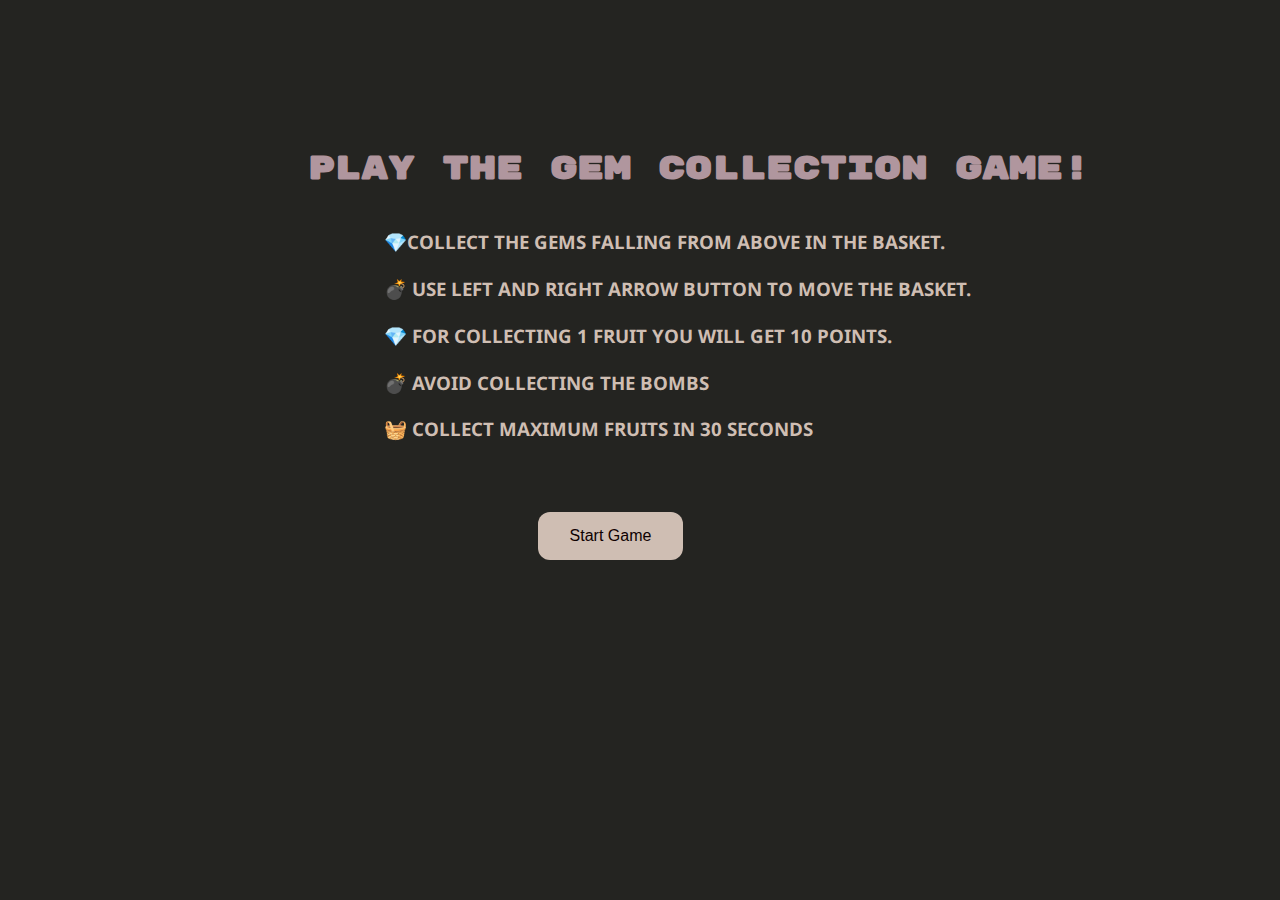
<file: gem-collection-game/index.html>
<!DOCTYPE html>
<html lang="en">
<head>
    <meta charset="UTF-8">
    <meta name="viewport" content="width=device-width, initial-scale=1.0">
    <title>Gem Collecting Game</title>
    <link rel="stylesheet" href="style.css">
    <link rel="preconnect" href="https://fonts.googleapis.com">
<link rel="preconnect" href="https://fonts.gstatic.com" crossorigin>
<link href="https://fonts.googleapis.com/css2?family=Rubik+Mono+One&display=swap" rel="stylesheet">
<link href="https://fonts.googleapis.com/css2?family=Noto+Sans+Thai&display=swap" rel="stylesheet">
</head>
<body>
    <div class="heading">
        <h1 >Play the Gem collection Game!</h1>
    </div>
    
    <div class="content">
        <h3><p></p> 💎COLLECT THE GEMS FALLING FROM ABOVE IN THE BASKET. </p> <p>
            💣 USE LEFT AND RIGHT ARROW BUTTON TO MOVE THE BASKET.</p><p>
                💎 FOR COLLECTING 1 FRUIT YOU WILL GET 10 POINTS.</p>
                <p>💣 AVOID COLLECTING THE BOMBS</p>
            <p>🧺 COLLECT MAXIMUM FRUITS IN 30 SECONDS</p></h3>
    </div>
    <a href="game.html"><button class="button">Start Game</button></button></a>
</body>
</html>
</file>
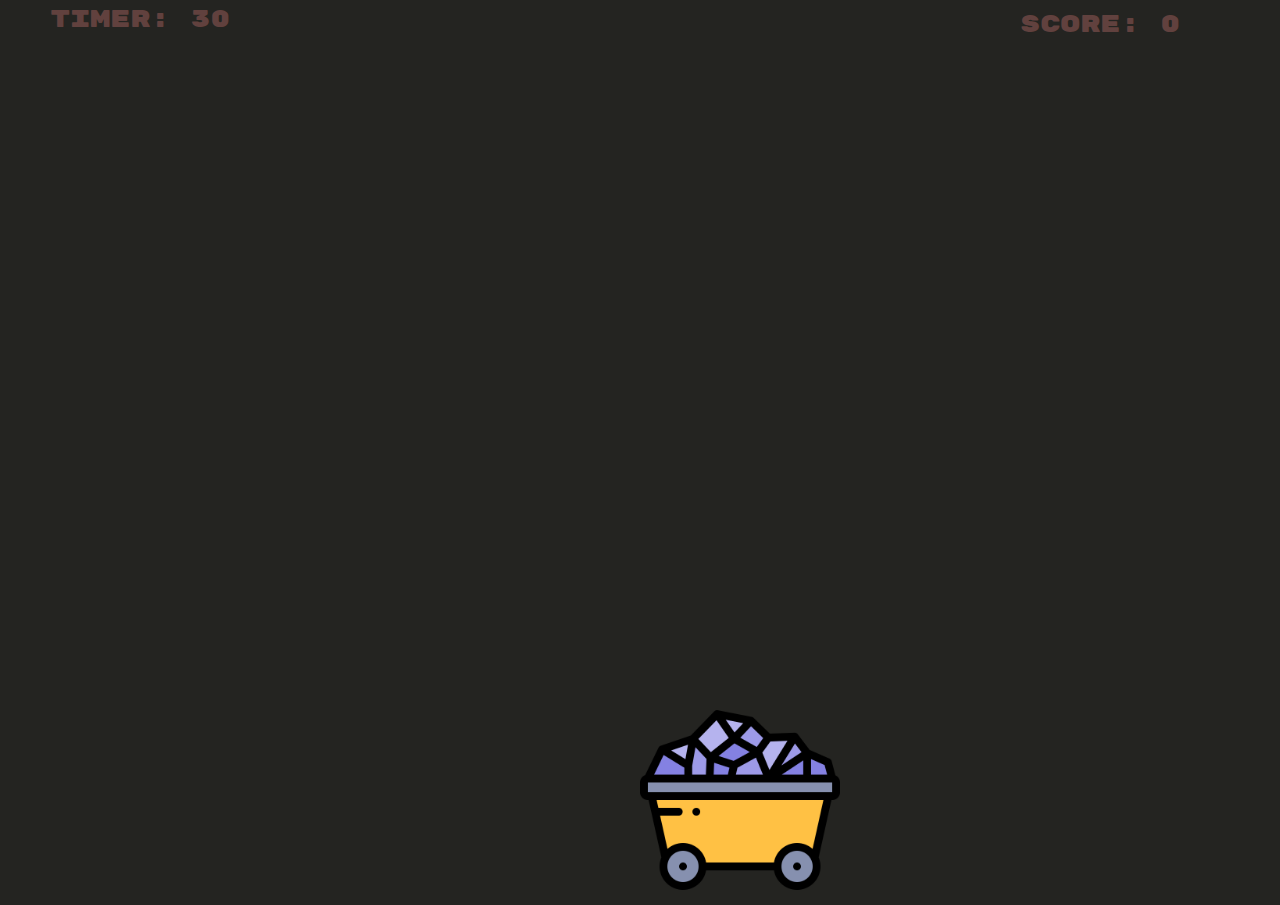
<file: gem-collection-game/game.html>
<!DOCTYPE html>
<html>
<head>
  <title>Fruit Catching Game</title>
  <link rel="stylesheet" href="style.css">
  <link rel="preconnect" href="https://fonts.googleapis.com">
<link rel="preconnect" href="https://fonts.gstatic.com" crossorigin>
<link href="https://fonts.googleapis.com/css2?family=Rubik+Mono+One&display=swap" rel="stylesheet">
</head>
<body>
  <div id="game-container">
    <div id="character">
      <img src="./images/mining-cart.png" alt="">
    </div>
    <div id="score">Score: 0</div>
    <div id="timerVal">Timer: 30</div>
  </div>
  <script src="script.js"></script>
</body>
</html>
</file>
<file: gem-collection-game/style.css>
body {
      margin: 0;
      overflow: hidden;
      font-family: 'Rubik Mono One', sans-serif;;
      background-color: #242421;
        
    }
    
    .heading{
        display: flex;
        justify-content: center;
        align-items: center;
        margin-top: 10%;
        margin-left: 24%;
        position: absolute;
        color: #b0969e;
    }

    .content{
        font-family: 'Noto Sans Thai', sans-serif;
        display: flex;
        justify-content: center;
        align-items: center;
        margin-top: 15%;
        margin-left: 30%;
        font-weight:lighter;
        position: absolute;
        color: #cfbeb3;
    }

    .button{
        background-color: #cfbeb3;
        border: none;
        color: rgb(14, 1, 1);
        padding: 15px 32px;
        text-align: center;
        text-decoration: none;
        display: inline-block;
        font-size: 16px;
        justify-content: center;
        align-items: center;
        margin-top: 40%;
        margin-left: 42%;
        position: absolute;
        border-radius: 12px;
    }

    .button:hover{
        background-color: #61413e; 
        cursor: pointer;
    }

    a{
        text-decoration: none;
        background-color: transparent;
    }

    .button2{
        background-color: #cfbeb3;
        border: none;
        color: rgb(14, 1, 1);
        padding: 15px 32px;
        text-align: center;
        text-decoration: none;
        display: inline-block;
        font-size: 16px;
        justify-content: center;
        align-items: center;
        margin-top: 1%;
        margin-left: 45%;
        position: absolute;
        border-radius: 12px;
    }
    .button2:hover{
        background-color: #61413e; 
        cursor: pointer;
    }

    #game-container {
      width: 100%;
      height: 100vh;
      background-size: cover;
      position: relative;
    }
    #character {
      width: 200px;
      height: 200px;
      position: absolute;
      bottom: 0;

    }

    #character img{
        width: 200px;
        height: 200px;
        position: relative;
    }
    .falling-object {
      width: 100px;
      height: 100px;
      /* background-color: rgb(218, 100, 84); */
      border-radius: 50%; /* Make it round */
      position: absolute;
    }

    .falling-object img {
        width: 100px;
        height: 100px;
        position: relative;
    }
    #score {
        
        display: flex;
        position: absolute;
        top: 10px;
        right: 100px;
        font-size: 24px;
        color: #61413e; 
        align-items: center;
        justify-content: center;

    }

    #timerVal {
        
        display: flex;
        position: absolute;
        margin-left: 50px;
        margin-top: 5px;
        font-size: 24px;
        color: #61413e; 
        align-items: center;
        justify-content: center;

    }

    .game-over{
        color: #61413e; 
        justify-content: center;
        display: flex;
        justify-content: center;
        margin-top: 15%;
    }
</file>
